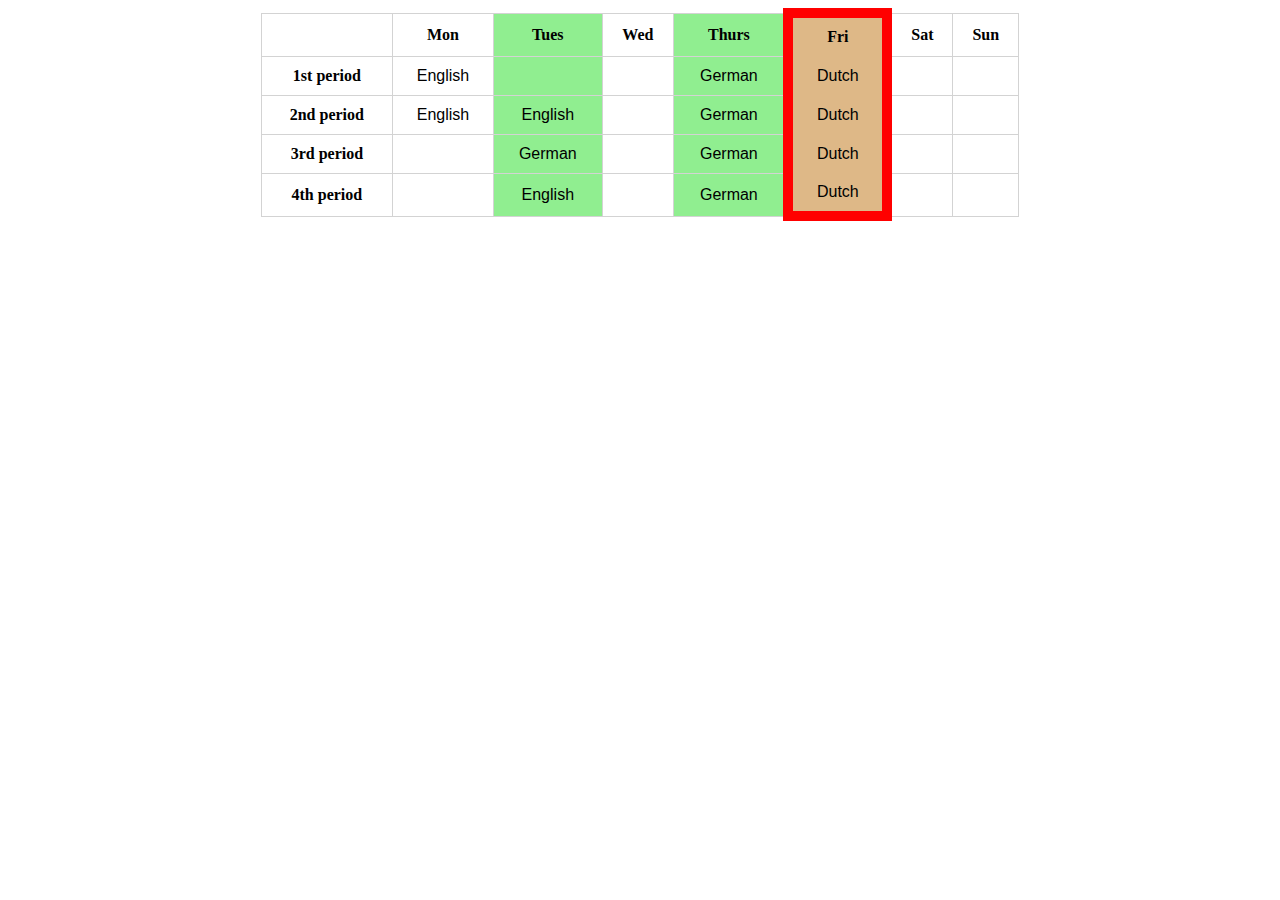
<file: index.html>
<!DOCTYPE html>
<html lang="pt-br">
    <head>
        <meta charset="UTF-8">
        <title>horarios2.html</title>
        <link type="text/css" rel="stylesheet" href="CSS-horarios2.css" media="screen">
    </head>
    <body>
        <center>
        <table width="60%" frame="box" bordercolor="lightgrey" cellspacing="5px" cellpadding="10px" rules="all">
        <thead>   
            <tr>
                <th></th>
                <th>Mon</th>
                <th bgcolor="LightGreen">Tues</th>
                <th>Wed</th>
                <th bgcolor="LightGreen">Thurs</th>
                <th class="selection01" bgcolor="BurlyWood">Fri</th>
                <th>Sat</th>
                <th>Sun</th>
            </tr>
        </thead>
        <tbody>    
            <tr>
                <th>1st period</th>
                <td align="center"><font face="arial">English</font></td>
                <td bgcolor="LightGreen"></td>
                <td></td>
                <td align="center" bgcolor="LightGreen"><font face="arial">German</font></td>
                <td class="selection02" align="center" bgcolor="BurlyWood"><font face="arial">Dutch</font></td>
                <td></td>
                <td></td>
            </tr>
            <tr>
                <th>2nd period</th>
                <td align="center"><font face="arial">English</font></td>
                <td align="center" bgcolor="LightGreen"><font face="arial">English</font></td>
                <td></td>
                <td align="center" bgcolor="LightGreen"><font face="arial">German</font></td>
                <td class="selection02" align="center" bgcolor="BurlyWood"><font face="arial">Dutch</font></td>
                <td></td>
                <td></td>
            </tr>
            <tr>
                <th>3rd period</th>
                <td></td>
                <td align="center" bgcolor="LightGreen"><font face="arial">German</font></td>
                <td></td>
                <td align="center" bgcolor="LightGreen"><font face="arial">German</font></td>
                <td class="selection02" align="center" bgcolor="BurlyWood"><font face="arial">Dutch</font></td>
                <td></td>
                <td></td>
            </tr>
        </tbody>
        <tfoot>
            <th>4th period</th>
            <td></td>
            <td align="center" bgcolor="LightGreen"><font face="arial">English</font></td>
            <td></td>
            <td align="center" bgcolor="LightGreen"><font face="arial">German</font></td>
            <td class="selection03" align="center" bgcolor="BurlyWood"><font face="arial">Dutch</font></td>
            <td></td>
            <td></td>
        </tfoot>  
        </table>
    </center>
    </body>
</html>
</file>
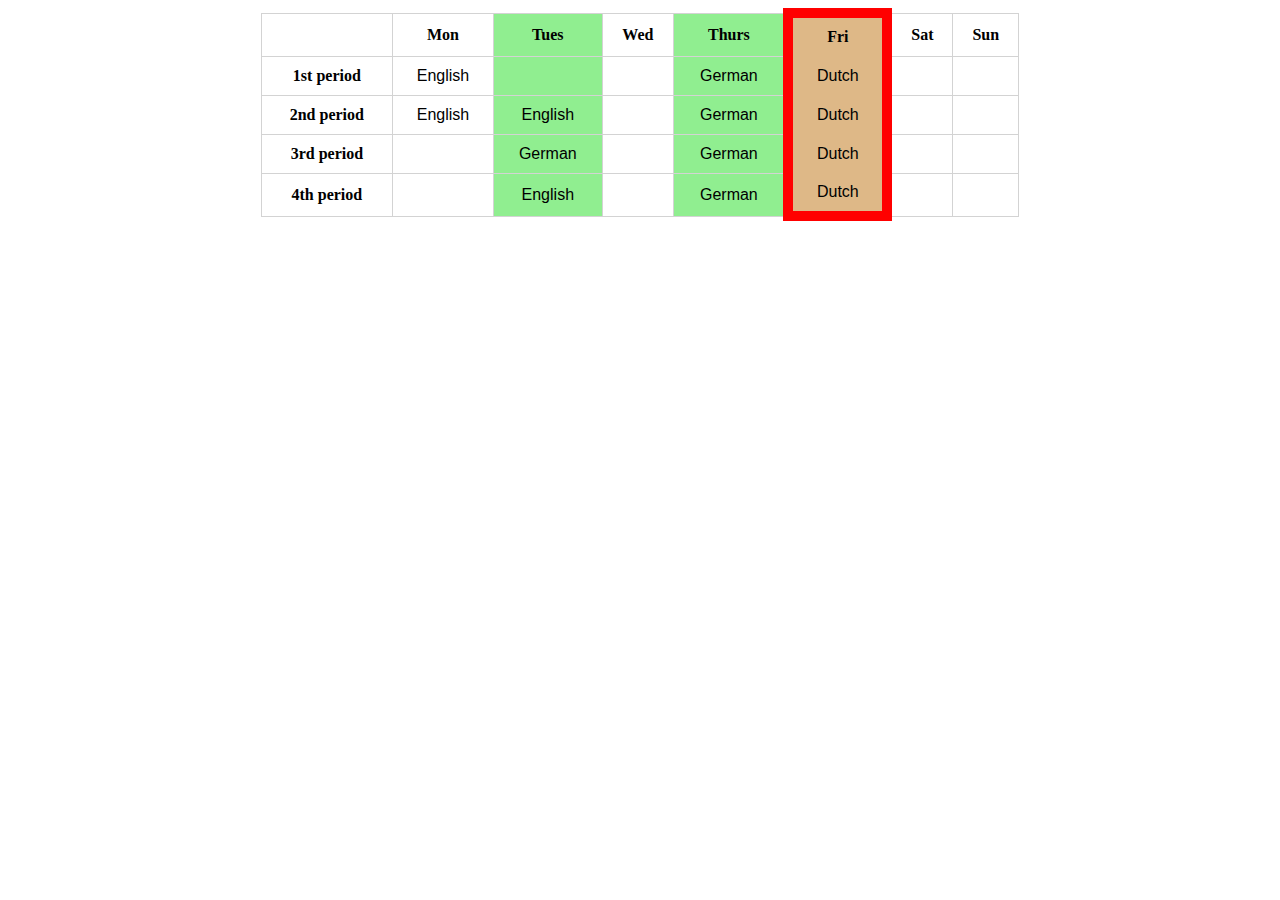
<file: horarios2.html>
<!DOCTYPE html>
<html lang="pt-br">
    <head>
        <meta charset="UTF-8">
        <title>horarios2.html</title>
        <link type="text/css" rel="stylesheet" href="CSS-horarios2.css" media="screen">
    </head>
    <body>
        <center>
        <table width="60%" frame="box" bordercolor="lightgrey" cellspacing="5px" cellpadding="10px" rules="all">
        <thead>   
            <tr>
                <th></th>
                <th>Mon</th>
                <th bgcolor="LightGreen">Tues</th>
                <th>Wed</th>
                <th bgcolor="LightGreen">Thurs</th>
                <th class="selection01" bgcolor="BurlyWood">Fri</th>
                <th>Sat</th>
                <th>Sun</th>
            </tr>
        </thead>
        <tbody>    
            <tr>
                <th>1st period</th>
                <td align="center"><font face="arial">English</font></td>
                <td bgcolor="LightGreen"></td>
                <td></td>
                <td align="center" bgcolor="LightGreen"><font face="arial">German</font></td>
                <td class="selection02" align="center" bgcolor="BurlyWood"><font face="arial">Dutch</font></td>
                <td></td>
                <td></td>
            </tr>
            <tr>
                <th>2nd period</th>
                <td align="center"><font face="arial">English</font></td>
                <td align="center" bgcolor="LightGreen"><font face="arial">English</font></td>
                <td></td>
                <td align="center" bgcolor="LightGreen"><font face="arial">German</font></td>
                <td class="selection02" align="center" bgcolor="BurlyWood"><font face="arial">Dutch</font></td>
                <td></td>
                <td></td>
            </tr>
            <tr>
                <th>3rd period</th>
                <td></td>
                <td align="center" bgcolor="LightGreen"><font face="arial">German</font></td>
                <td></td>
                <td align="center" bgcolor="LightGreen"><font face="arial">German</font></td>
                <td class="selection02" align="center" bgcolor="BurlyWood"><font face="arial">Dutch</font></td>
                <td></td>
                <td></td>
            </tr>
        </tbody>
        <tfoot>
            <th>4th period</th>
            <td></td>
            <td align="center" bgcolor="LightGreen"><font face="arial">English</font></td>
            <td></td>
            <td align="center" bgcolor="LightGreen"><font face="arial">German</font></td>
            <td class="selection03" align="center" bgcolor="BurlyWood"><font face="arial">Dutch</font></td>
            <td></td>
            <td></td>
        </tfoot>  
        </table>
    </center>
    </body>
</html>
</file>
<file: CSS-horarios2.css>
/*criando o primeiro arquivo CSS*/
.selection01 {
    border-width: 10px;
    border-left-color: red;
    border-right-color: red;
    border-top-color: red;
    border-bottom: none;
}
.selection02 {
    border-width: 10px;
    border-top: none;
    border-left-color: red;
    border-right-color: red;
    border-bottom: none;
}
.selection03 {
    border-width: 10px;
    border-top: none;
    border-left-color: red;
    border-right-color: red;
    border-bottom-color: red;
}
</file>
